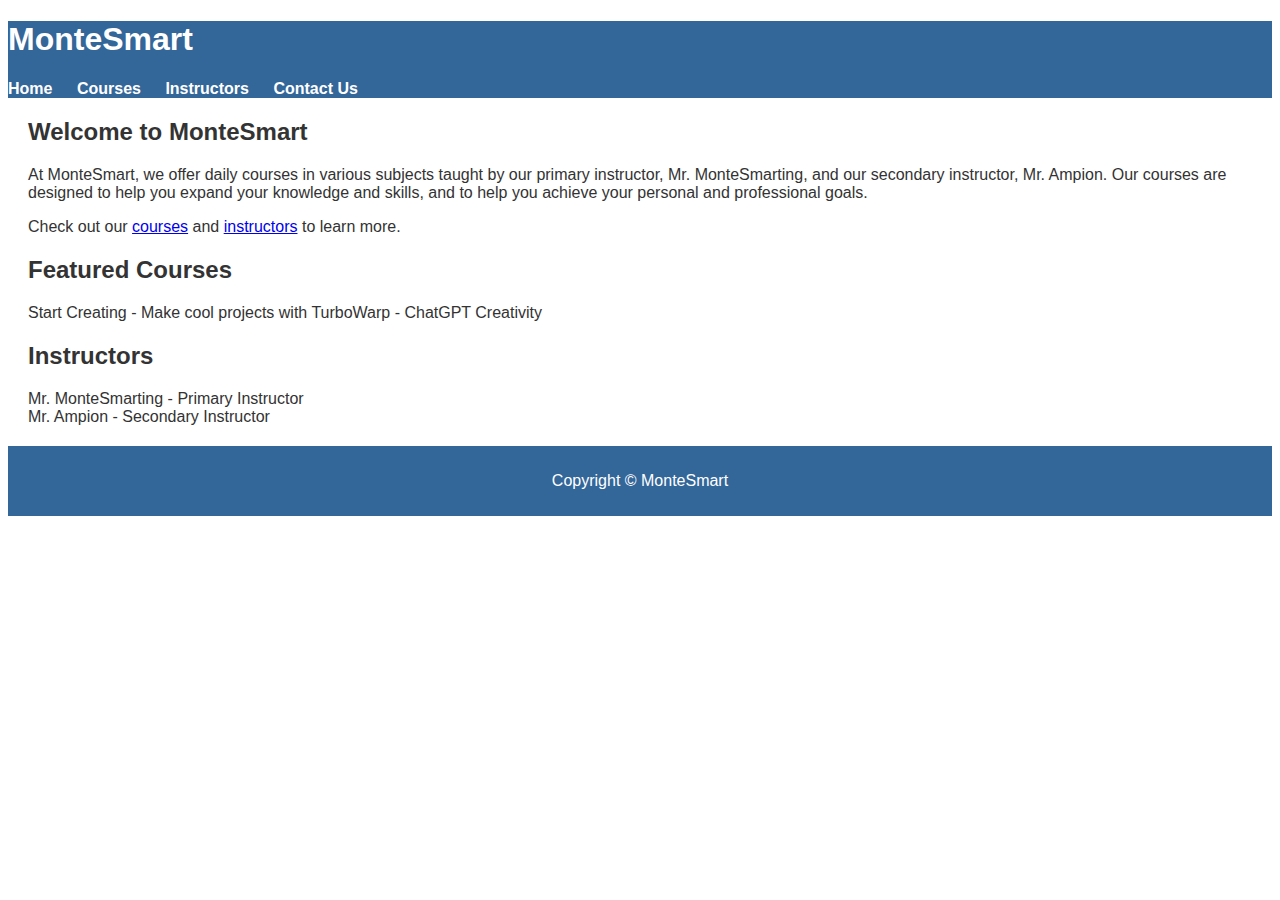
<file: index.html>
<!DOCTYPE html>
<html>
<head>
	<title>MonteSmart</title>
	<meta charset="UTF-8">
	<meta name="viewport" content="width=device-width, initial-scale=1.0">
	<link rel="stylesheet" href="style.css">
</head>
<body>
	<header>
		<h1>MonteSmart</h1>
		<nav>
			<ul>
				<li><a href="#">Home</a></li>
				<li><a href="#">Courses</a></li>
				<li><a href="#">Instructors</a></li>
				<li><a href="#">Contact Us</a></li>
			</ul>
		</nav>
	</header>
	<main>
		<section>
			<h2>Welcome to MonteSmart</h2>
			<p>At MonteSmart, we offer daily courses in various subjects taught by our primary instructor, Mr. MonteSmarting, and our secondary instructor, Mr. Ampion. Our courses are designed to help you expand your knowledge and skills, and to help you achieve your personal and professional goals.</p>
			<p>Check out our <a href="#">courses</a> and <a href="#">instructors</a> to learn more.</p>
		</section>
		<section>
			<h2>Featured Courses</h2>
			<ul>
				<li>Start Creating - Make cool projects with TurboWarp - ChatGPT Creativity</li>
			</ul>
		</section>
		<section>
			<h2>Instructors</h2>
			<ul>
				<li>Mr. MonteSmarting - Primary Instructor</li>
				<li>Mr. Ampion - Secondary Instructor</li>
			</ul>
		</section>
	</main>
	<footer>
		<p>Copyright © MonteSmart</p>
	</footer>
</body>
</html>
</file>
<file: style.css>
body {
	font-family: Arial, sans-serif;
	color: #333333;
	background-color: #FFFFFF;
}

@media (prefers-color-scheme: dark) {
	body {
		color: #EEEEEE;
		background-color: #333333;
	}
}

header {
	background-color: #336699;
	color: #FFFFFF;
}

nav ul {
	margin: 0;
	padding: 0;
	list-style: none;
}

nav li {
	display: inline-block;
	margin-right: 20px;
}

nav li:last-child {
	margin-right: 0;
}

nav a {
	color: #FFFFFF;
	text-decoration: none;
	font-weight: bold;
}

nav a:hover {
	color: #FFFFFF;
	text-decoration: underline;
}

main {
	margin: 20px;
}

section {
	margin-bottom: 20px;
}

section h2 {
	margin-top: 0;
}

ul {
	margin: 0;
	padding: 0;
	list-style: none;
}

footer {
	background-color: #336699;
	color: #FFFFFF;
	text-align: center;
	padding: 10px;
	margin-top: 20px;
}
</file>
